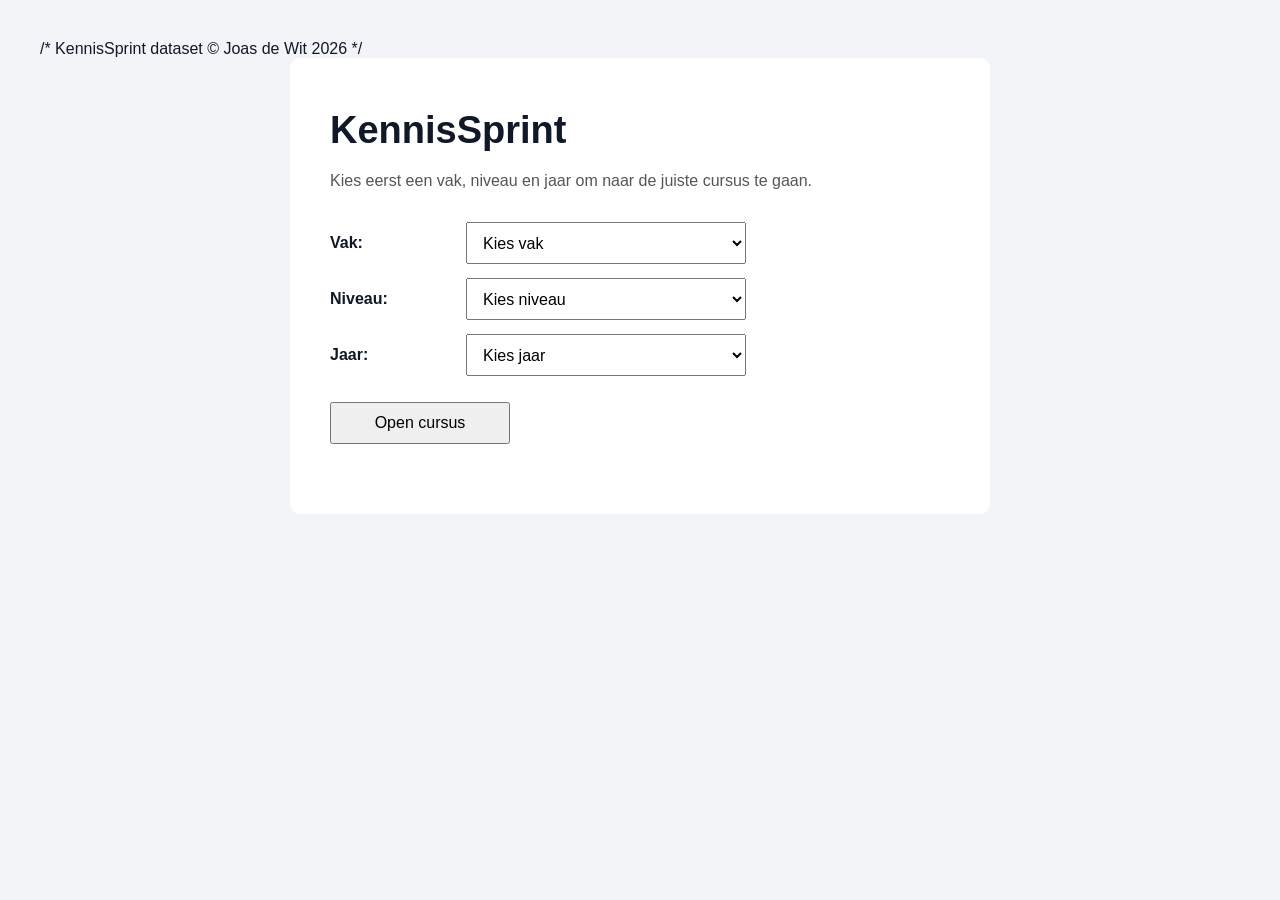
<file: index.html>
/*
KennisSprint dataset
© Joas de Wit
2026
*/
<!DOCTYPE html>
<html lang="nl">
<head>
  <meta charset="UTF-8" />
  <meta name="viewport" content="width=device-width, initial-scale=1.0" />
  <title>KennisSprint</title>
  <link rel="stylesheet" href="style.css" />
</head>
<body>
  <main class="page">
    <section class="card">
      <h1 id="pageHeading">KennisSprint</h1>
      <p id="pageIntro" class="intro">
        Kies eerst een vak, niveau en jaar om naar de juiste cursus te gaan.
      </p>

      <div class="course-picker">
        <div class="picker-row">
          <label for="subjectSelect"><strong>Vak:</strong></label>
          <select id="subjectSelect">
            <option value="">Kies vak</option>
          </select>
        </div>

        <div class="picker-row">
          <label for="levelSelect"><strong>Niveau:</strong></label>
          <select id="levelSelect">
            <option value="">Kies niveau</option>
          </select>
        </div>

        <div class="picker-row">
          <label for="gradeSelect"><strong>Jaar:</strong></label>
          <select id="gradeSelect">
            <option value="">Kies jaar</option>
          </select>
        </div>
      </div>

      <div class="landing-actions">
        <button id="openCourseButton" type="button">Open cursus</button>
      </div>

      <p id="selectionMessage" class="intro"></p>
    </section>
  </main>

<script type="module">
import { courseCatalog } from "./data.js";
    const subjectSelect = document.getElementById("subjectSelect");
    const levelSelect = document.getElementById("levelSelect");
    const gradeSelect = document.getElementById("gradeSelect");
    const openCourseButton = document.getElementById("openCourseButton");
    const selectionMessage = document.getElementById("selectionMessage");

    function getUniqueValues(key, courses) {
      return [...new Set(courses.map(course => course[key]))];
    }

    function populateSelect(selectElement, values, placeholder, selectedValue = "") {
      selectElement.innerHTML = "";

      const placeholderOption = document.createElement("option");
      placeholderOption.value = "";
      placeholderOption.textContent = placeholder;
      selectElement.appendChild(placeholderOption);

      values.forEach((value) => {
        const option = document.createElement("option");
        option.value = value;
        option.textContent = value;

        if (value === selectedValue) {
          option.selected = true;
        }

        selectElement.appendChild(option);
      });
    }

    function getCoursesBySubject(subject) {
      return courseCatalog.filter(course => course.subject === subject);
    }

    function getCoursesBySubjectAndLevel(subject, level) {
      return courseCatalog.filter(
        course => course.subject === subject && course.level === level
      );
    }

    function findCourse(subject, level, grade) {
      return courseCatalog.find(
        course =>
          course.subject === subject &&
          course.level === level &&
          course.grade === grade
      );
    }

    function refreshLevelSelect() {
      const selectedSubject = subjectSelect.value;

      if (!selectedSubject) {
        populateSelect(levelSelect, [], "Kies niveau");
        populateSelect(gradeSelect, [], "Kies jaar");
        return;
      }

      const coursesForSubject = getCoursesBySubject(selectedSubject);
      const availableLevels = getUniqueValues("level", coursesForSubject);

      populateSelect(levelSelect, availableLevels, "Kies niveau");
      populateSelect(gradeSelect, [], "Kies jaar");
    }

    function refreshGradeSelect() {
      const selectedSubject = subjectSelect.value;
      const selectedLevel = levelSelect.value;

      if (!selectedSubject || !selectedLevel) {
        populateSelect(gradeSelect, [], "Kies jaar");
        return;
      }

      const coursesForSubjectAndLevel = getCoursesBySubjectAndLevel(
        selectedSubject,
        selectedLevel
      );

      const availableGrades = getUniqueValues("grade", coursesForSubjectAndLevel);

      populateSelect(gradeSelect, availableGrades, "Kies jaar");
    }

    function initSelectors() {
      const subjects = getUniqueValues("subject", courseCatalog);
      populateSelect(subjectSelect, subjects, "Kies vak");
      populateSelect(levelSelect, [], "Kies niveau");
      populateSelect(gradeSelect, [], "Kies jaar");
    }

    subjectSelect.addEventListener("change", () => {
      refreshLevelSelect();
      selectionMessage.textContent = "";
    });

    levelSelect.addEventListener("change", () => {
      refreshGradeSelect();
      selectionMessage.textContent = "";
    });

    gradeSelect.addEventListener("change", () => {
      selectionMessage.textContent = "";
    });

    openCourseButton.addEventListener("click", () => {
      const subject = subjectSelect.value;
      const level = levelSelect.value;
      const grade = gradeSelect.value;

      if (!subject || !level || !grade) {
        selectionMessage.textContent = "Kies eerst vak, niveau en jaar.";
        return;
      }

      const course = findCourse(subject, level, grade);

      if (!course) {
        selectionMessage.textContent = "Voor deze combinatie bestaat nog geen cursus.";
        return;
      }

      window.location.href =
        "course.html?course=" + encodeURIComponent(course.id);
    });

    initSelectors();
  </script>
</body>
</html>
</file>
<file: style.css>
/*
KennisSprint dataset
© Joas de Wit
2026
*/
body {
  font-family: Arial, Helvetica, sans-serif;
  background: #f2f4f7;
  margin: 0;
  padding: 40px;
  color: #111827;
}

.page {
  display: flex;
  justify-content: center;
}

.card {
  background: #ffffff;
  width: 100%;
  max-width: 700px;
  padding: 40px;
  border-radius: 10px;
  box-sizing: border-box;
}

h1 {
  margin: 12px 0 18px 0;
  font-size: 38px;
  line-height: 1.08;
}

h2 {
  margin: 0;
  font-size: 22px;
  line-height: 1.2;
}

.intro {
  color: #555;
  font-size: 16px;
  line-height: 1.45;
  margin: 0 0 30px 0;
}

.back-link {
  display: inline-block;
  margin-bottom: 8px;
  font-size: 16px;
  color: #2563eb;
  text-decoration: underline;
}

/* ===== SELECTIESCHERM / COURSE FLOW ===== */

.controls {
  display: flex;
  flex-direction: column;
  gap: 18px;
  margin-bottom: 30px;
}

.form-row {
  display: grid;
  grid-template-columns: 220px 320px;
  align-items: start;
  gap: 20px;
}

.form-row-bottom,
.form-row-button {
  display: grid;
  grid-template-columns: 220px 320px;
  align-items: center;
  gap: 20px;
}

.form-row label,
.form-row-bottom label,
.form-row-button label {
  font-weight: 600;
  font-size: 16px;
  line-height: 1.3;
}

.mode-wrap {
  display: grid;
}

.chapter-row {
  align-items: start;
}

.chapter-tiles-wrap {
  width: 100%;
  max-width: 920px;
  max-height: 180px;
  overflow-y: auto;
  position: relative;
}

.chapter-tile-grid {
  display: grid;
  grid-template-columns: repeat(2, 1fr);
  gap: 14px;
}

.chapter-tile {
  min-height: 72px;
  padding: 16px;
  border: 1px solid #d6dbe3;
  border-radius: 10px;
  background: #ffffff;
  font-size: 15px;
  line-height: 1.3;
  text-align: left;
  display: flex;
  align-items: center;
  cursor: pointer;
  box-sizing: border-box;
  transition: all 0.12s ease;
}

.chapter-tile:hover {
  background: #f4f6fb;
  border-color: #bfc7d4;
}

.chapter-tile.selected {
  border-color: #4f46e5;
  background: #eef2ff;
  box-shadow: 0 0 0 2px rgba(79, 70, 229, 0.15);
}

select,
button {
  font-size: 16px;
  padding: 8px 12px;
  box-sizing: border-box;
}

#modeSelect {
  width: 320px;
  height: 42px;
}

#startButton {
  width: 160px;
  height: 42px;
  white-space: nowrap;
  justify-self: start;
}

/* ===== LANDING PAGE (index.html) ===== */

.course-picker {
  display: flex;
  flex-direction: column;
  gap: 14px;
  margin-bottom: 26px;
}

.picker-row {
  display: grid;
  grid-template-columns: 120px 280px;
  align-items: center;
  gap: 16px;
}

.picker-row label {
  font-weight: 600;
  font-size: 16px;
}

#subjectSelect,
#levelSelect,
#gradeSelect {
  height: 42px;
}

.landing-actions {
  margin-top: 16px;
}

#openCourseButton {
  width: 180px;
  height: 42px;
}

#selectionMessage {
  margin-top: 14px;
  color: #666;
  font-size: 14px;
}

/* ===== QUIZ ===== */

.hidden {
  display: none;
}

#quizArea {
  margin-top: 8px;
}

.quiz-topbar {
  display: flex;
  justify-content: space-between;
  align-items: flex-start;
  gap: 16px;
  margin-bottom: 18px;
}

.quiz-session-info {
  display: flex;
  flex-direction: column;
  gap: 4px;
}

.quiz-session-title {
  font-size: 20px;
  font-weight: 700;
  line-height: 1.2;
  color: #111827;
}

.quiz-session-mode {
  font-size: 14px;
  color: #6b7280;
}

#stopButton {
  height: 42px;
  min-width: 120px;
  white-space: nowrap;
}

.scoreboard {
  margin-bottom: 20px;
  font-size: 16px;
  line-height: 1.35;
}

.progressbar {
  width: 100%;
  height: 14px;
  background: #ddd;
  border-radius: 10px;
  overflow: hidden;
  margin: 8px 0 16px 0;
}

#progressFill {
  height: 100%;
  width: 0%;
  background: #4caf50;
  transition: width 0.25s ease;
}

.stars {
  position: relative;
  font-size: 24px;
  letter-spacing: 3px;
  width: max-content;
  line-height: 1;
}

.stars-base {
  color: #ddd;
}

.stars-fill {
  position: absolute;
  top: 0;
  left: 0;
  white-space: nowrap;
  overflow: hidden;
  color: #111827;
  width: 0%;
}

.question-box {
  margin-bottom: 20px;
}

.prompt-box {
  background: #f7f7f7;
  padding: 20px;
  border-radius: 8px;
  margin-bottom: 20px;
}

.question-label {
  font-size: 12px;
  color: #888;
  text-transform: uppercase;
  letter-spacing: 0.03em;
  margin-bottom: 8px;
}

#termDisplay {
  font-size: 18px;
  font-weight: 700;
  line-height: 1.3;
  margin-bottom: 16px;
}

.answers {
  display: flex;
  flex-direction: column;
  gap: 10px;
  margin-bottom: 18px;
}

.answer {
  background: #eef2ff;
  border: none;
  padding: 12px;
  text-align: left;
  border-radius: 6px;
  cursor: pointer;
  font-size: 16px;
  line-height: 1.4;
}

.answer:hover {
  background: #dde5ff;
}

.correct {
  background: #2ecc71;
  color: white;
  border: 3px solid #27ae60;
  transform: scale(1.01);
  font-weight: 600;
}

.wrong {
  background: #e74c3c;
  color: white;
  border: 3px solid #c0392b;
}

#nextButton,
#restartButton,
#retryWrongButton {
  min-width: 160px;
  height: 42px;
  font-size: 16px;
}

#endScreen {
  margin-top: 20px;
}

#endScreen p {
  font-size: 16px;
  line-height: 1.45;
}

/* ===== FEEDBACK POPUP ===== */

.feedback {
  font-weight: bold;
  margin-bottom: 15px;
  position: fixed;
  top: 50%;
  left: 50%;
  transform: translate(-50%, -50%) scale(0.98);
  z-index: 1000;
  width: min(760px, calc(100vw - 48px));
  padding: 28px;
  border-radius: 16px;
  background: #ffffff;
  color: #111827;
  text-align: center;
  border: 1px solid #d9dde3;
  box-shadow: 0 16px 40px rgba(0, 0, 0, 0.10);
  opacity: 0;
  visibility: hidden;
  pointer-events: none;
  transition: transform 0.16s ease, opacity 0.16s ease;
  box-sizing: border-box;
}

.feedback.show {
  opacity: 1;
  visibility: visible;
  pointer-events: auto;
  transform: translate(-50%, -50%) scale(1);
}

.feedback.good {
  background: #ffffff;
  border-top: 4px solid #22c55e;
}

.feedback.bad {
  background: #ffffff;
  border-top: 4px solid #ef4444;
}

.feedback-title {
  font-size: 14px;
  font-weight: 700;
  margin-bottom: 12px;
  color: #dc2626;
  text-transform: uppercase;
  letter-spacing: 0.08em;
}

.feedback-term {
  font-size: 28px;
  font-weight: 800;
  line-height: 1.15;
  margin-bottom: 18px;
  color: #111827;
}

.feedback-answer-box {
  background: #f8fafc;
  color: #111827;
  border: 1px solid #d9dde3;
  border-left: 4px solid #22c55e;
  border-radius: 12px;
  padding: 18px 20px;
  margin: 0 0 20px 0;
  font-size: 16px;
  font-weight: 600;
  line-height: 1.45;
  text-align: left;
}

.feedback-continue-button {
  appearance: none;
  border: 1px solid #d1d5db;
  border-radius: 10px;
  padding: 10px 20px;
  font-size: 16px;
  font-weight: 700;
  background: #f3f4f6;
  color: #111827;
  cursor: pointer;
}

.feedback-continue-button:hover {
  background: #e5e7eb;
}

.modal-backdrop {
  position: fixed;
  inset: 0;
  backdrop-filter: blur(14px);
  background: rgba(0, 0, 0, 0.25);
  z-index: 999;
}

/* ===== SCHERMFLOW ===== */

body.quiz-active .back-link,
body.quiz-active h1,
body.quiz-active .intro,
body.quiz-active .controls {
  display: none;
}

/* ===== MOBILE ===== */

@media (max-width: 900px) {
  body {
    padding: 20px;
  }

  .card {
    width: 100%;
    padding: 24px;
  }

  .form-row,
  .form-row-bottom,
  .form-row-button,
  .picker-row {
    grid-template-columns: 1fr;
    gap: 12px;
  }

  .chapter-tiles-wrap {
    width: 100%;
  }

  .chapter-tile-grid {
    grid-template-columns: 1fr;
  }

  #modeSelect,
  #startButton,
  #stopButton,
  #openCourseButton,
  #subjectSelect,
  #levelSelect,
  #gradeSelect,
  #restartButton,
  #retryWrongButton,
  select,
  button {
    width: 100%;
    max-width: none;
  }

  .quiz-topbar {
    flex-direction: column;
    align-items: stretch;
  }

  .feedback {
    width: min(92vw, 760px);
    padding: 22px;
  }
}
</file>
